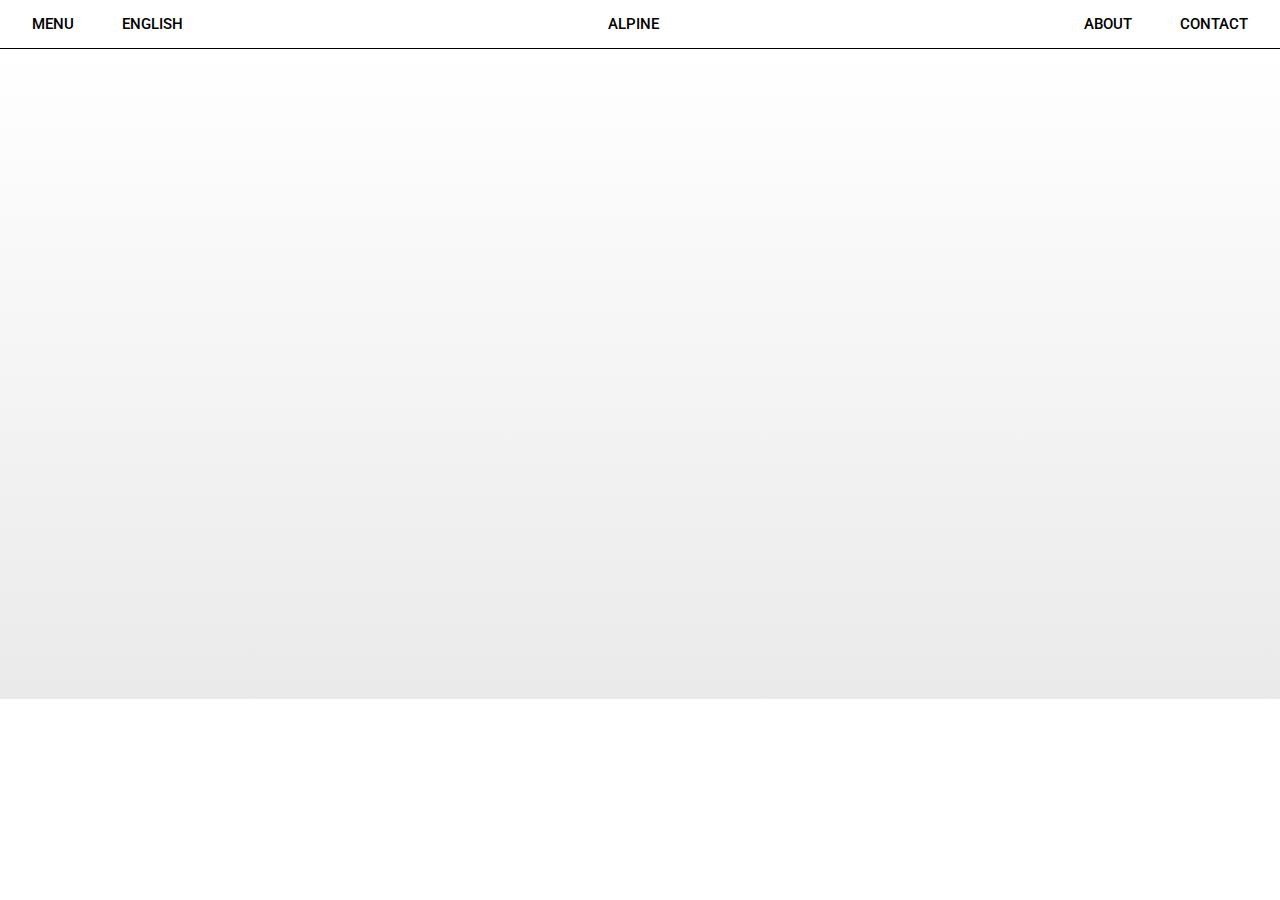
<file: Ecommerce  Web Template 02/indx.html>
<!DOCTYPE html>
<html lang="en">
  <head>
    <meta charset="UTF-8" />
    <meta name="viewport" content="width=device-width, initial-scale=1.0" />
    <title>Document</title>
    <link rel="stylesheet" href="style.css" />
  </head>
  <body>
    <header>
      <nav>
        <ul>
          <li>menu</li>
          <li>english</li>
          </ul>
          <ul class="logo">
          <li>alpine</li>
          </ul>
          <ul>
          <li>about</li>
          <li>contact</li>
        </ul>
      </nav>
    </header>

    <section class="home"></section>
  </body>
</html>
</file>
<file: Ecommerce  Web Template 02/style.css>
/*========== Google Font ==========*/
@import url('https://fonts.googleapis.com/css2?family=Josefin+Sans&family=Lora:wght@400;500;600&family=Oswald&family=Roboto:wght@400;500&display=swap');
:root {
    --header-height: 3.5rem;
  
    /*========== Colors ==========*/
    --text-color: #121212;
    --text-color-light: #a6a6a6;
    --body-color: #f5f5f5;
    --container-color: #dee3dc;
    --border-color: hsl(0, 0%, 94%);
    --gradient-color: linear-gradient(180deg, #ffffff, #d682ff);
    --purple-color: #A020F0;
  
    /*========== Font and typography ==========*/
    --body-font: 'Roboto', sans-serif;
    --title-font: 'Josefin Sans', sans-serif;
    --biggest-font-size: 5rem;
    --h1-font-size: 2.5rem;
    --h2-font-size: 1.25rem;
    --h3-font-size: 1rem;
    --normal-font-size: .938rem;
    --small-font-size: .7rem;
    --smaller-font-size: .75rem;
    --tiny-font-size: .625rem;
  
    /*========== Font weight ==========*/
    --font-medium: 500;
    --font-bold: 700;
    --font-semi-bold: 600;
  
    /*========== Margenes Bottom ==========*/
    --mb-0-5: .5rem;
    --mb-0-75: .75rem;
    --mb-1: 1rem;
    --mb-1-5: 1.5rem;
    --mb-2: 2rem;
    --mb-2-5: 2.5rem;
    --mb-3: 3rem;
  
    /*========== z index ==========*/
    --z-tooltip: 10;
    --z-fixed: 100;
    --z-normal: 1;
  }
* {
  margin: 0;
  padding: 0;
  box-sizing: border-box;
}

.home {
  background: linear-gradient(
    180deg,
    rgba(255, 255, 255, 1) 0%,
    rgba(234, 234, 234, 1) 100%
  );
  width: 100vw;
  height: 650px;
}

header nav {
  display: flex;
  justify-content: space-between;
  background-color: #ffffff;
  border-bottom: 1px solid black;
  text-transform: uppercase;
  line-height: 3rem;
  
}

header nav ul {
  list-style: none;
  display: flex;
  gap: 3rem;
  padding: 0 2rem 0 2rem;
  font-family: var(--body-font);
  font-size: var(--normal-font-size);
  font-weight: var(--font-medium);
}

header nav ul .logo {
  font-size: 2rem;
}
</file>
